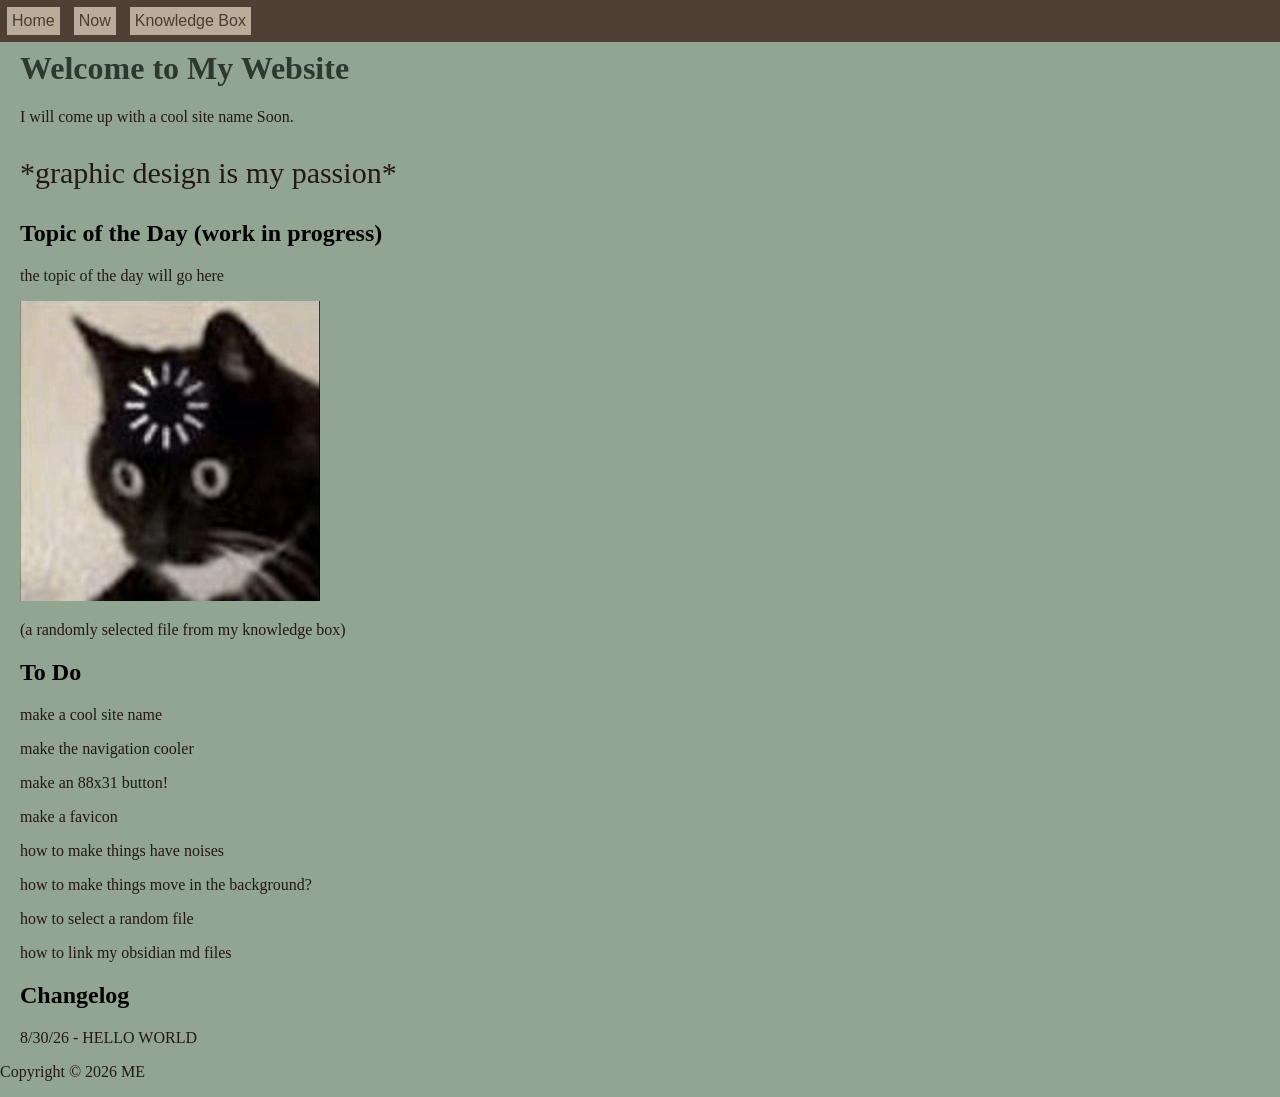
<file: index.html>
<!DOCTYPE html>
<html lang="en">
<head>
    <meta charset="UTF-8">
    <title>My Website</title>
    <link rel="stylesheet" href="styles.css">
    <style>
        body {margin:0;}

        .main {
             margin-top: 50px;
             margin-left: 20px;
             margin-right: 20px;
        }
        .main div {      
            float: left;
            clear: none;
        }

    </style>
</head>
<body>

    <div class="navbar">
        <a href="index.html"><button>Home</button></a>
        <a href="now.html"><button>Now</button></a>
        <a href="knowledge.html"><button>Knowledge Box</button></a>
    </div>

    <div class="main"> 
        <h1 style="color: rgb(45, 57, 45);">Welcome to My Website</h1>
        <p> I will come up with a cool site name Soon.</p>
        <p style="font-family: 'Brush Script MT'; font-size: 30px;"> *graphic design is my passion* </p>

        <h2>Topic of the Day (work in progress) </h2>
        <p>the topic of the day will go here</p>
        <object width="300px"; height="300px" data="cat-loading.gif"></object>
        <p>(a randomly selected file from my knowledge box)</p>

        <h2>To Do</h2>
        <p>make a cool site name</p>
        <p>make the navigation cooler</p>
        <p>make an 88x31 button!</p>
        <p>make a favicon</p>
        <p>how to make things have noises</p>
        <p>how to make things move in the background?</p>
        <p> how to select a random file</p>
        <p> how to link my obsidian md files</p>

        <h2>Changelog</h2>
        <p>8/30/26 - HELLO WORLD</p>
     
    </div>


</body>

<footer>
    <p>Copyright © 2026 ME</p>
</footer>

</html>
</file>
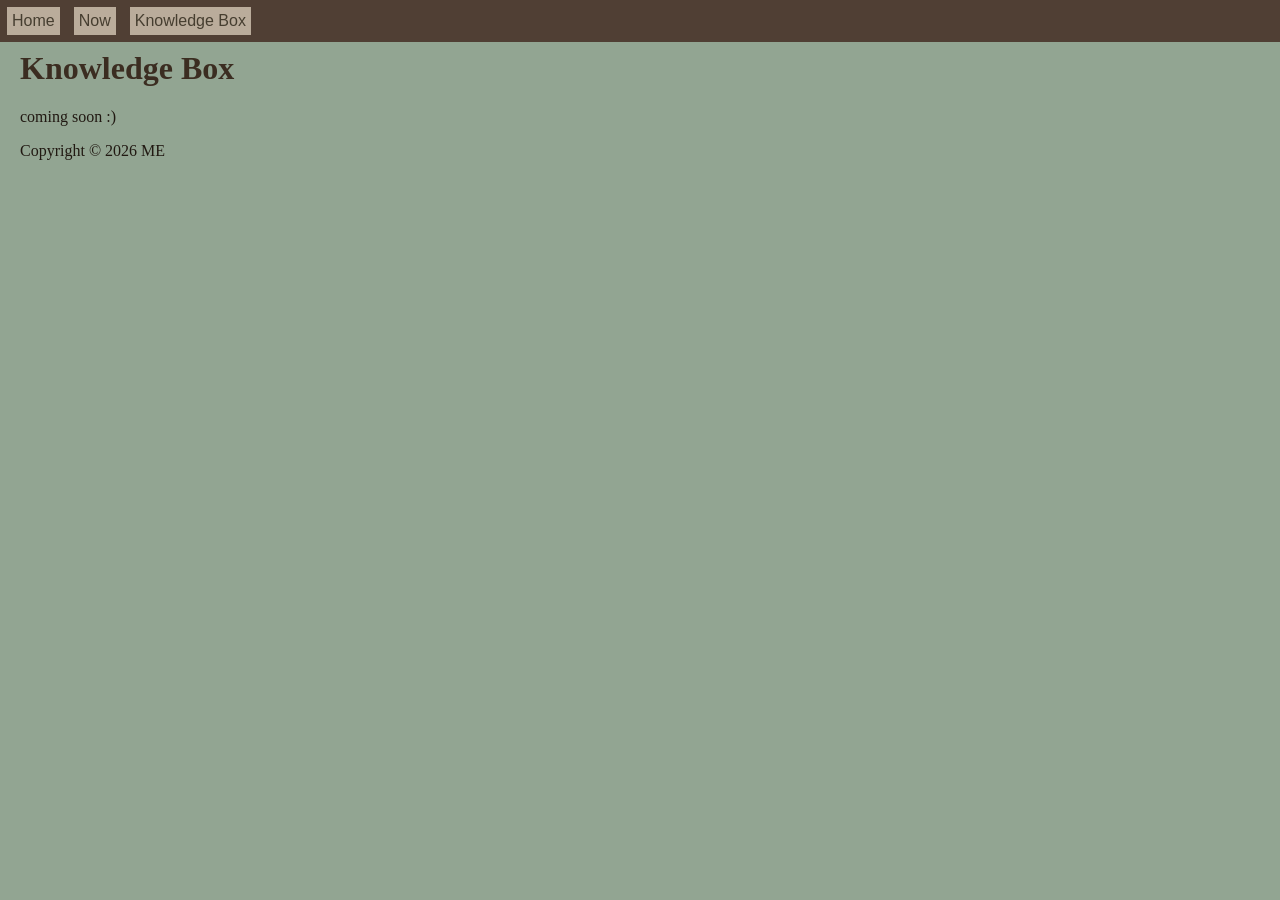
<file: knowledge.html>
<!DOCTYPE html>
<html lang="en">
<head>
    <meta charset="UTF-8">
    <title>Knowledge Box</title>
    <link rel="stylesheet" href="styles.css">
    <style>
        body {margin:0;}

        .main {
            margin-top: 50px;
            margin-left: 20px;
            margin-right: 20px;
        }
        .main div {      
            float: left;
            clear: none;
        }
    </style>

</head>

<body>
    <div class="navbar">
        <a href="index.html"><button>Home</button></a>
        <a href="now.html"><button>Now</button></a>
        <a href="knowledge.html"><button>Knowledge Box</button></a>
    </div>

    <div class="main">
        <h1>Knowledge Box</h1>
        <p> coming soon :) </p>
</body>

<footer>
    <p>Copyright © 2026 ME</p>
</footer>

</html>
</file>
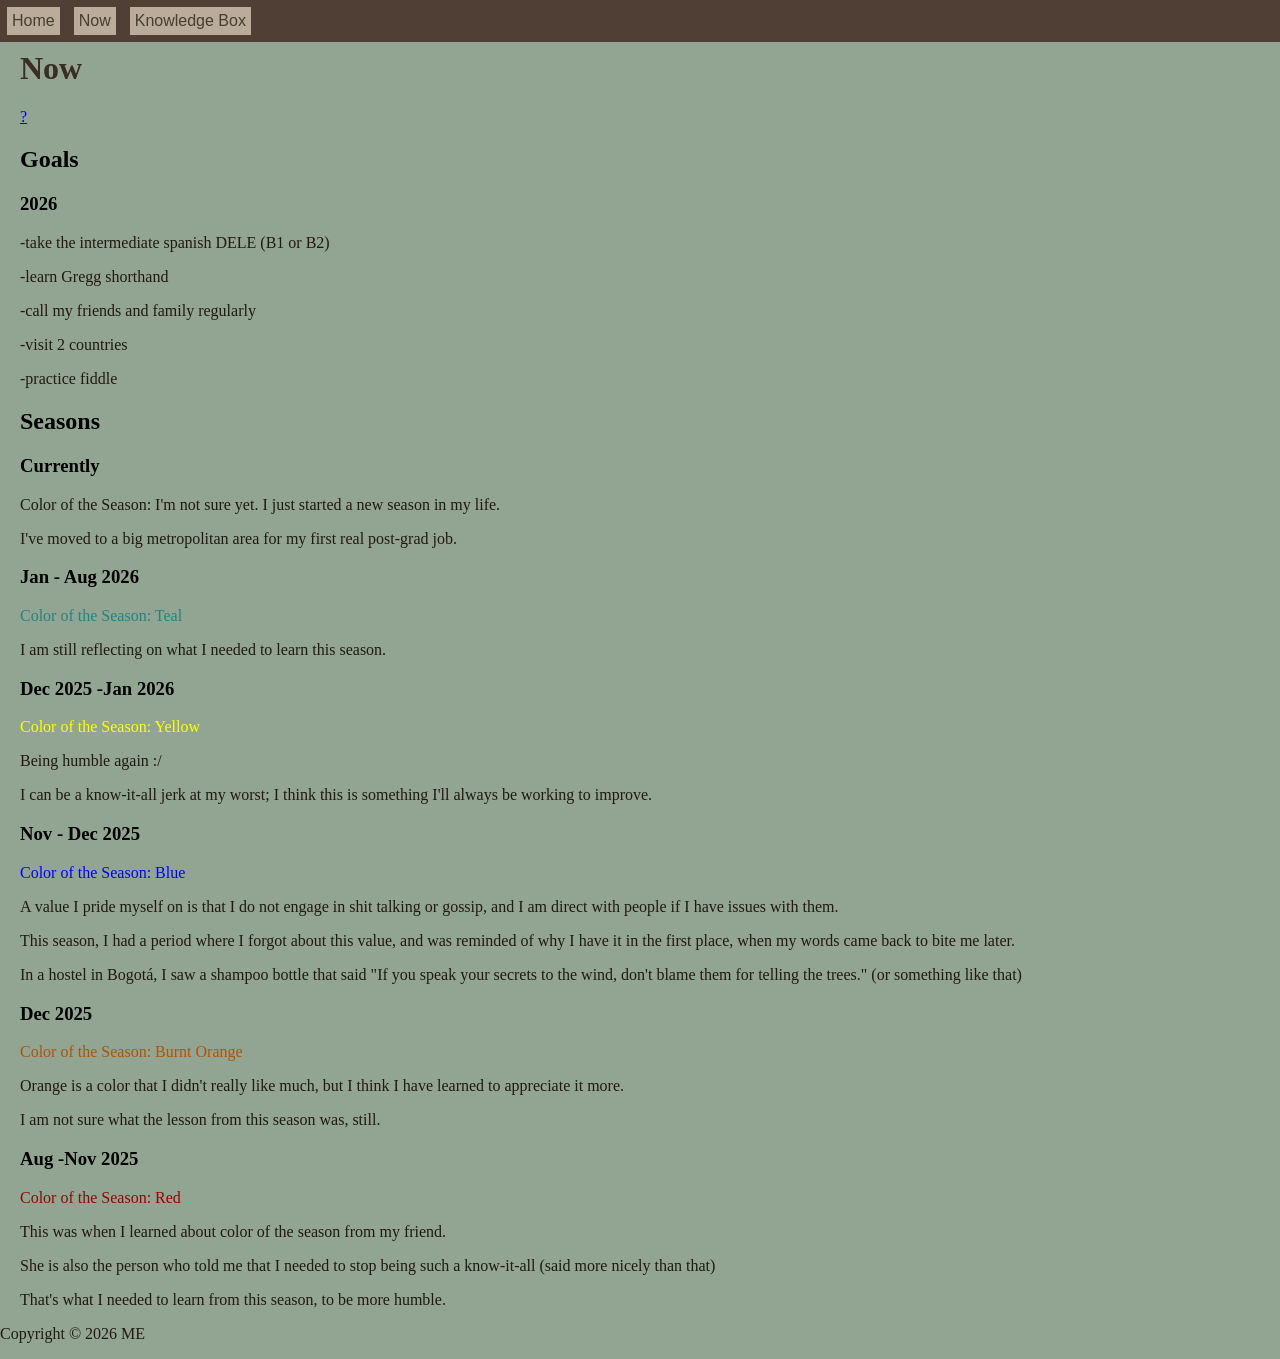
<file: now.html>
<!DOCTYPE html>
<html lang="en">

<head>
    <title>Now</title>
    <link rel="stylesheet" href="styles.css">
    <style>
        body {margin:0;}
        .main {
            margin-top: 50px;
            margin-left: 20px;
            margin-right: 20px;
        }
        .main div {      
            float: left;
            clear: none;
        }
    </style>

</head>
<body>
    <div class="navbar">
        <a href="index.html"><button>Home</button></a>
        <a href="now.html"><button>Now</button></a>
        <a href="knowledge.html"><button>Knowledge Box</button></a>
    </div>

    <div class="main">
        <h1>Now</h1>
        <a href="https://nownownow.com/about"> ?</a>
        <h2>Goals</h2>
        <h3>2026</h3>
        <p>-take the intermediate spanish DELE (B1 or B2)</p>
        <p>-learn Gregg shorthand</p>
        <p>-call my friends and family regularly</p>
        <p>-visit 2 countries</p>
        <p>-practice fiddle</p>

        <h2> Seasons </h2>
        <h3> Currently</h3>
        <p> Color of the Season: I'm not sure yet. I just started a new season in my life. </p>
        <p> I've moved to a big metropolitan area for my first real post-grad job.</p>

        <h3>Jan - Aug 2026</h3>
        <p style="color: rgb(38, 130, 130);"> Color of the Season: Teal</p>
        <p> I am still reflecting on what I needed to learn this season.</p>

        <h3>Dec 2025 -Jan 2026</h3>
        <p style="color:yellow;"> Color of the Season: Yellow</p>
        <p> Being humble again :/</p>
        <p> I can be a know-it-all jerk at my worst; I think this is something I'll always be working to improve.</p>

        <h3>Nov - Dec 2025</h3>
        <p style="color: blue;"> Color of the Season: Blue</p>
        <p> A value I pride myself on is that I do not engage in shit talking or gossip, and I am direct with people if I have issues with them. </p>
        <p> This season, I had a period where I forgot about this value, and was reminded of why I have it in the first place, when my words came back to bite me later.</p>
        <p> In a hostel in Bogotá, I saw a shampoo bottle that said "If you speak your secrets to the wind, don't blame them for telling the trees." (or something like that)</p>

        <h3>Dec 2025</h3>
        <p style="color: rgb(174, 83, 7)">Color of the Season: Burnt Orange</p>
        <p> Orange is a color that I didn't really like much, but I think I have learned to appreciate it more. </p>
        <p> I am not sure what the lesson from this season was, still. </p>

        <h3>Aug -Nov 2025</h3>
        <p style="color: rgb(148, 4, 4);">Color of the Season: Red</p>
        <p>This was when I learned about color of the season from my friend.</p>
        <p>She is also the person who told me that I needed to stop being such a know-it-all (said more nicely than that)</p>
        <p>That's what I needed to learn from this season, to be more humble.</p>

    </div>

</body>

<footer>
    <p>Copyright © 2026 ME</p>
</footer>

</html>
</file>
<file: styles.css>
body {
  background-color: rgb(146, 165, 146);
}
h1 {
  color:  rgb(59, 45, 33);
}
p {
  color:  rgb(33, 25, 18);
}
button {
  background-color: rgb(186, 172, 155);
  border: none;
  color: rgb(70, 62, 48);
  padding: 5px 5px;
  text-align: center;
  text-decoration: none;
  display: inline-block;
  font-size: 16px;
  cursor: pointer;
}

.navbar {
overflow: hidden;
background-color: #503f34;
position: fixed;
top: 0;
width: 100%;
}

.navbar a {
float: left;
display: block;
color: #f2f2f2;
text-align: center;
padding: 7px 7px;
text-decoration: none;
font-size: 17px;
}

.navbar a:hover {
background: #ddd;
color: black;
}

.main {
        margin-top: 50px;
}
</file>
